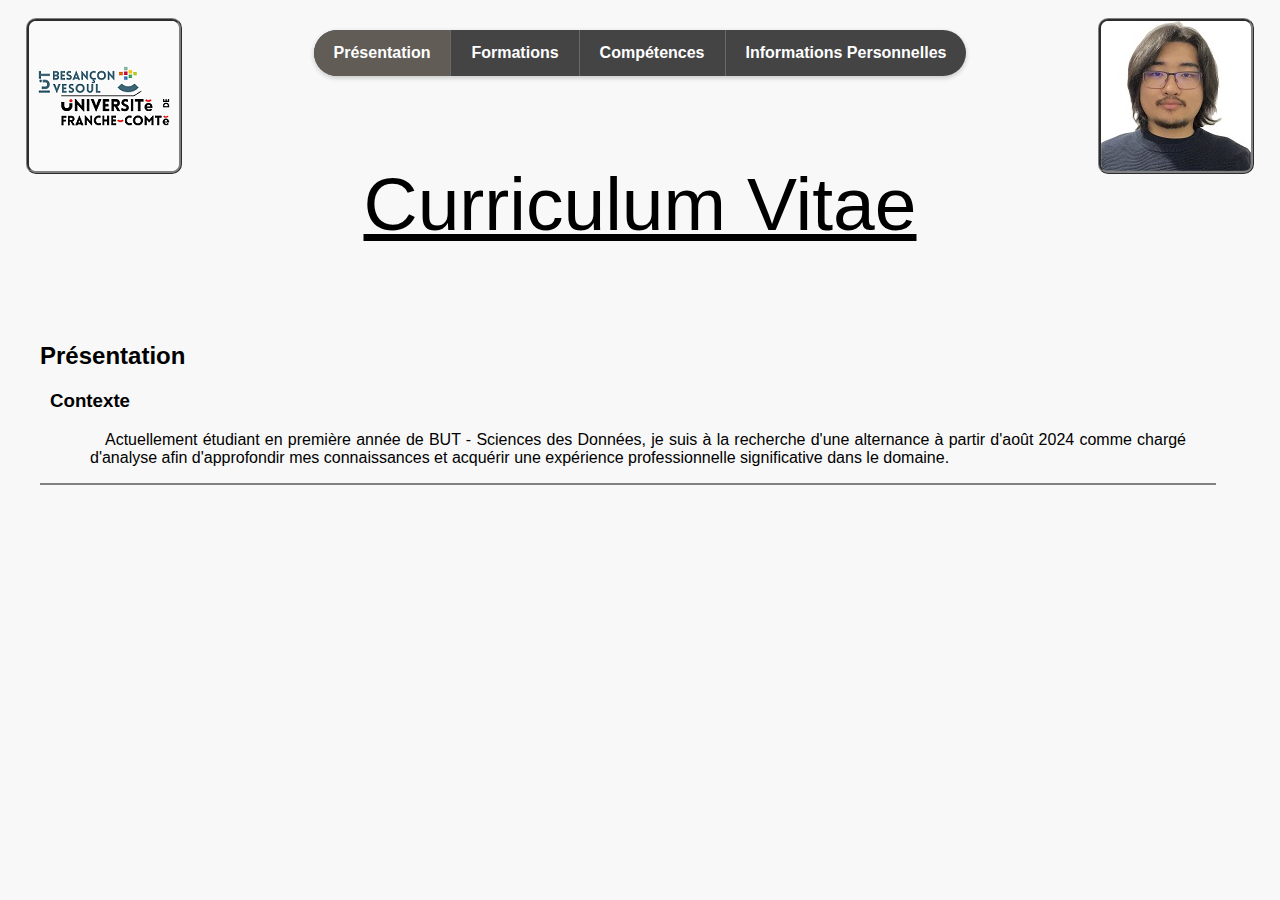
<file: cv.html>
<!DOCTYPE html>
<!--Adrien Bordet-->
<html lang="fr">
<head>
<meta charset="utf-8">      
<link rel="stylesheet" href="styles/cv.css">
<title> Curriculum Vitae </title>
</head>

<body class="bgris"> 
<a href="http://iut-bv.univ-fcomte.fr/" id="a-with-logo"><img id="logo" src="images/logo.png"></a>
<nav>
		<ul>
			<li><a class="active" href="cv.html"> Pr&eacutesentation</a></li>
			<li><a href="html/formations.html"> Formations</a></li>
			<li><a href="html/competences.html"> Comp&eacutetences</a></li>	
			<li><a href="html/info.html"> Informations Personnelles</a></li>		
		</ul>
</nav>

<div id="soustitre">
<p>Curriculum Vitae</p>
</div id="soustitre">
<div id ="photo">
<img id="photoborder" src="images/photo.jpg">
</div>

    <main>
        <section>
            <ul>
            <h2>Pr&eacutesentation</h2>

                <li>
                    <h3>Contexte</h3>
                    <p>Actuellement &eacutetudiant en premi&egravere ann&eacutee de BUT - Sciences des Donn&eacutees, je suis &agrave la recherche d'une alternance &agrave partir d'ao&ucirct 2024 comme charg&eacute d'analyse afin d'approfondir mes connaissances et acqu&eacuterir une exp&eacuterience professionnelle significative dans le domaine.
                    </p>
                </li>


            </ul>
        </section>
    </main>

</body>

</html>
</file>
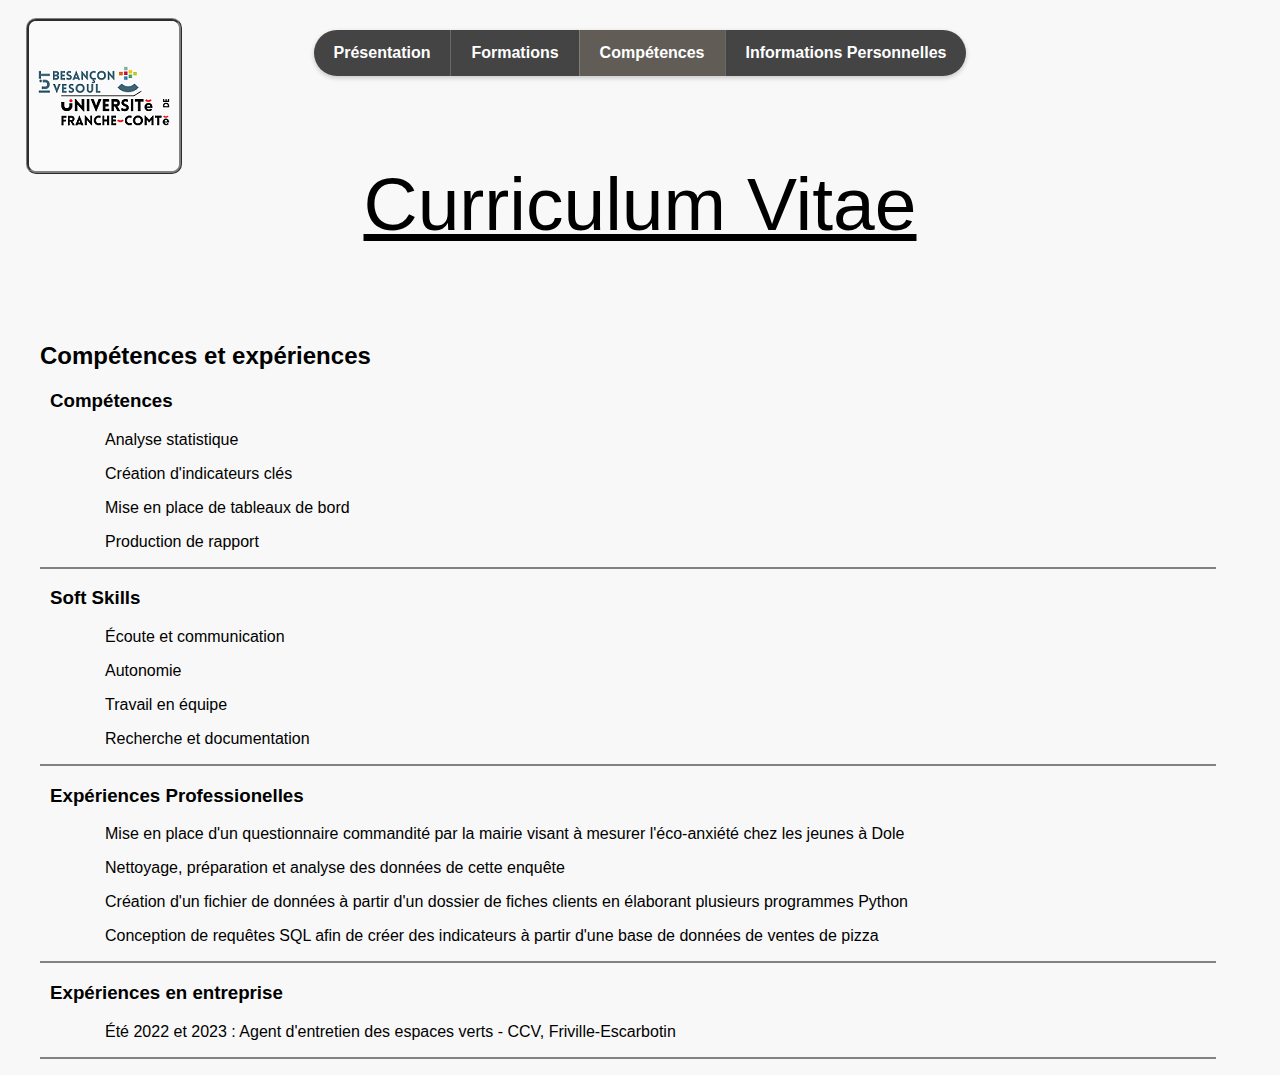
<file: html/competences.html>
<!DOCTYPE html>
<!--Adrien Bordet-->
<html lang="fr">
<head>
<meta charset="utf-8">      
<link rel="stylesheet" href="../styles/cv.css">
<title> Curriculum Vitae </title>
</head>

<body class="bgris"> 
<a href="http://iut-bv.univ-fcomte.fr/" id="a-with-logo"><img id="logo" src="../images/logo.png"></a>

<nav>
		<ul>
			<li><a href="../cv.html"> Pr&eacutesentation</a></li>
			<li><a href="formations.html"> Formations</a></li>
			<li><a class="active" href="competences.html"> Comp&eacutetences</a></li>	
			<li><a href="info.html"> Informations Personnelles</a></li>		
		</ul>
</nav>

<div id="soustitre">
<p>Curriculum Vitae</p>
</div id="soustitre">


    <main>
        <section>
            <ul>
            <h2>Comp&eacutetences et exp&eacuteriences</h2>

                <li>
                    <h3>Comp&eacutetences</h3>
                    <p>Analyse statistique</p>
                    <p>Cr&eacuteation d'indicateurs cl&eacutes</p>
                    <p>Mise en place de tableaux de bord</p>
                    <p>Production de rapport</p>
                </li>

                <li>
                    <h3>Soft Skills</h3>
                    <p>&Eacutecoute et communication</p>
                    <p>Autonomie</p>
                    <p>Travail en &eacutequipe</p>
                    <p>Recherche et documentation</p>
                </li>


                <li>
                    <h3>Exp&eacuteriences Professionelles</h3>
                    <p>Mise en place d'un questionnaire commandit&eacute par la mairie visant &agrave mesurer l'&eacuteco-anxi&eacutet&eacute chez les jeunes &agrave Dole</p>
                    <p>Nettoyage, pr&eacuteparation et analyse des donn&eacutees de cette enqu&ecircte</p>
                    <p>Cr&eacuteation d'un fichier de donn&eacutees &agrave partir d'un dossier de fiches clients en &eacutelaborant plusieurs programmes Python</p>
                    <p>Conception de requ&ecirctes SQL afin de cr&eacuteer des indicateurs &agrave partir d'une base de donn&eacutees de ventes de pizza</p>
                </li>

                <li>
                    <h3>Exp&eacuteriences en entreprise</h3>
                    <p>&Eacutet&eacute 2022 et 2023 : Agent d'entretien des espaces verts - CCV, Friville-Escarbotin </p>                        
                </li>
            </ul>
        </section>
    </main>

</body>

</html>
</file>
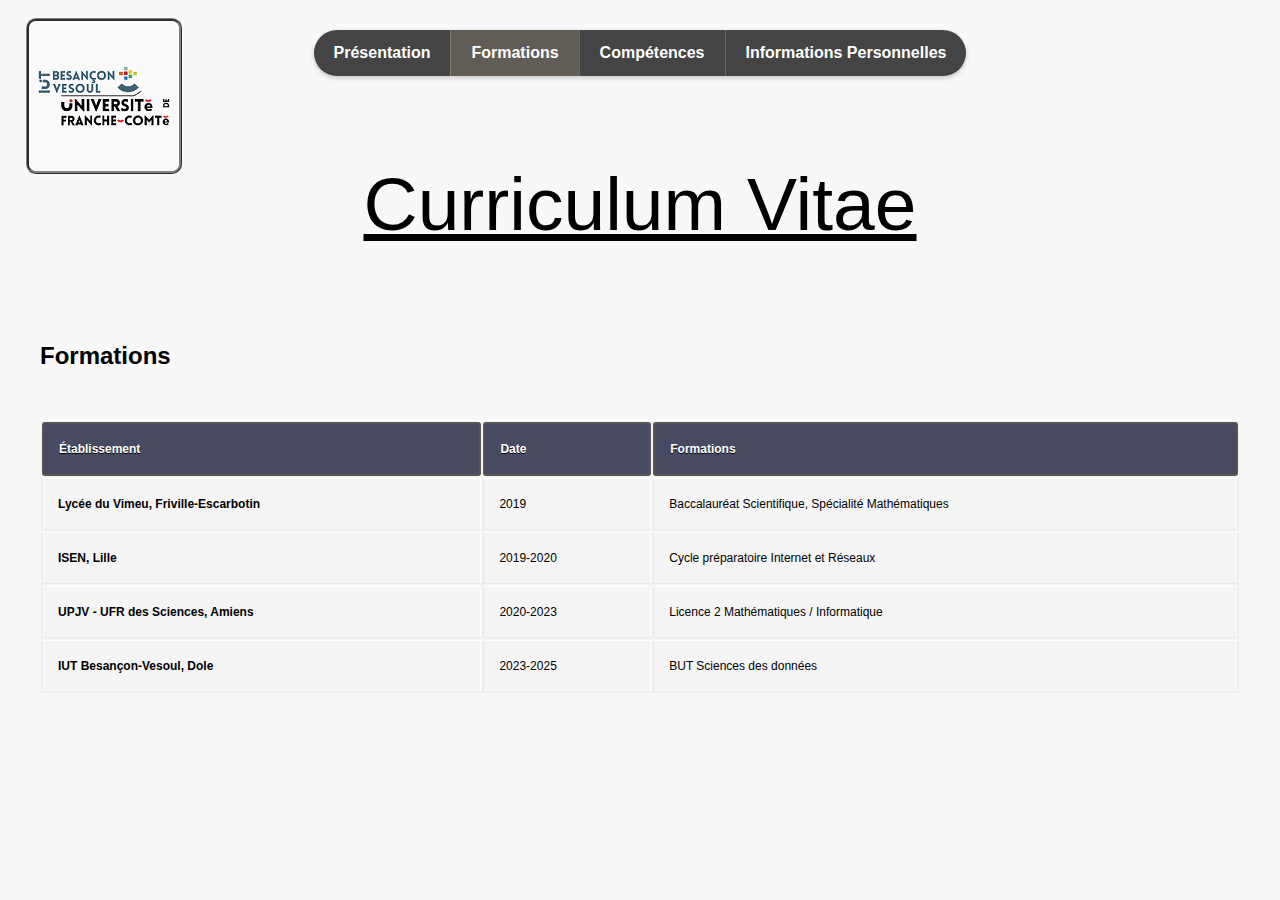
<file: html/formations.html>
<!DOCTYPE html>
<!--Adrien Bordet-->
<html lang="fr">
<head>
<meta charset="utf-8">      
<link rel="stylesheet" href="../styles/cv.css">
<title> Curriculum Vitae </title>
</head>

<body class="bgris"> 
<a href="http://iut-bv.univ-fcomte.fr/" id="a-with-logo"><img id="logo" src="../images/logo.png"></a>

<nav>
		<ul>
			<li><a href="../cv.html"> Pr&eacutesentation</a></li>
			<li><a class="active" href="formations.html"> Formations</a></li>
			<li><a href="competences.html"> Comp&eacutetences</a></li>	
			<li><a href="info.html"> Informations Personnelles</a></li>		
		</ul>
</nav>

<div id="soustitre">
<p>Curriculum Vitae</p>
</div id="soustitre">

    <main>
        <section>
            <ul>
            <h2>Formations</h2>

<table>
  <thead>
    <tr>
      <th>&Eacutetablissement</th>
      <th>Date</th>
      <th>Formations</th>
    </tr>
  </thead>
  <tbody>
    <tr>
      <td><strong>Lyc&eacutee du Vimeu, Friville-Escarbotin</strong></td>
      <td>2019</td>
      <td>Baccalaur&eacuteat Scientifique, Sp&eacutecialit&eacute Math&eacutematiques</td>
    </tr>
    <tr>
      <td><strong>ISEN, Lille</strong></td>
      <td>2019-2020 </td>
      <td>Cycle pr&eacuteparatoire Internet et R&eacuteseaux</td>
    </tr>
    <tr>
      <td><strong>UPJV - UFR des Sciences, Amiens</strong></td>
      <td>2020-2023</td>
      <td>Licence 2 Math&eacutematiques / Informatique</td>
    </tr>
    <tr>
        <td><strong>IUT Besançon-Vesoul, Dole</strong></td>
        <td>2023-2025</td>
        <td>BUT Sciences des données</td>
      </tr>
    </tbody>
</table>


    </main>

</body>

</html>
</file>
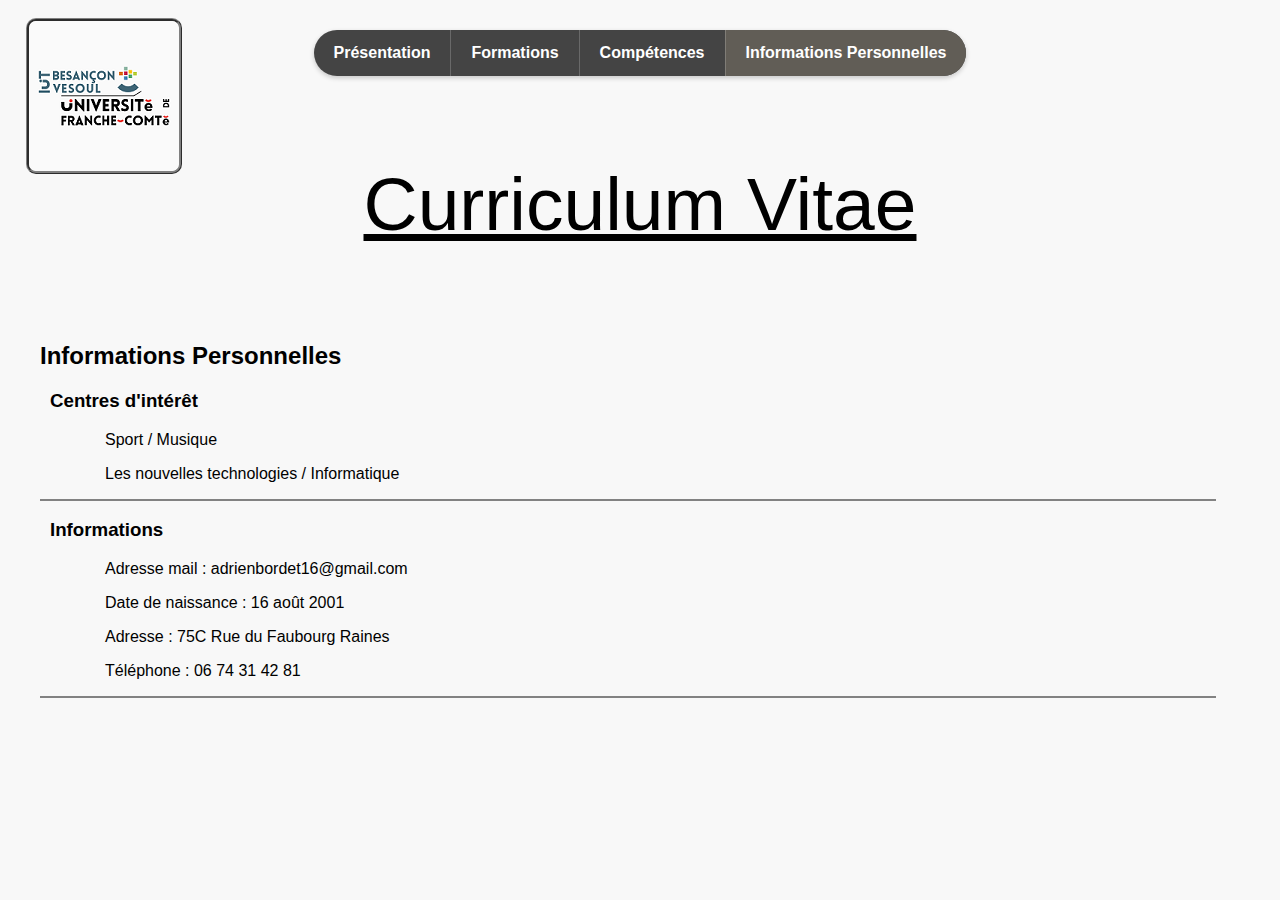
<file: html/info.html>
<!DOCTYPE html>
<!--Adrien Bordet-->
<html lang="fr">
<head>
<meta charset="utf-8">      
<link rel="stylesheet" href="../styles/cv.css">
<title> Curriculum Vitae </title>
</head>

<body class="bgris">
<a href="http://iut-bv.univ-fcomte.fr/" id="a-with-logo"><img id="logo" src="../images/logo.png"></a>

<nav>
		<ul>
			<li><a href="../cv.html"> Pr&eacutesentation</a></li>
			<li><a href="formations.html"> Formations</a></li>
			<li><a href="competences.html"> Comp&eacutetences</a></li>	
			<li><a class="active" href="info.html"> Informations Personnelles</a></li>		
		</ul>
</nav>

<div id="soustitre">
<p>Curriculum Vitae</p>
</div id="soustitre">

    <main>
        <section>
            <ul>
            <h2>Informations Personnelles</h2>

                <li>
                    <h3>Centres d'int&eacuter&ecirct</h3>
                    <p>
                        Sport / Musique
                    </p>
                    <p> Les nouvelles technologies / Informatique
                    </p>
                </li>

                <li>
                    <h3>
                        Informations
                    </h3>
                    <p> Adresse mail : adrienbordet16@gmail.com                        
                    </p>
                    <p> Date de naissance : 16 ao&ucirct 2001
                    </p>
                    <p> Adresse : 75C Rue du Faubourg Raines
                    </p>
                    <p>
                        T&eacutel&eacutephone : 06 74 31 42 81
                    </p>

                </li>
            </ul>
        </section>
    </main>

</body>

</html>
</file>
<file: styles/cv.css>
/*Global*/

.bgris {
	background-color:#f8f8f8;
}


/* Menu */
@import url('https://fonts.googleapis.com/css2?family=Roboto:wght@400;700&display=swap');

body {
    font-family: 'Roboto', sans-serif;
    margin: 0;
    padding: 0;
}

nav {
    display: flex;
    justify-content: center;
    margin-top: 20px;
    padding: 10px 0;
}

nav ul {
    list-style-type: none;
    padding: 0;
    margin: 0;
    display: flex;
    border-radius: 25px;
    background-color: #444;
    box-shadow: 0 2px 5px rgba(0, 0, 0, 0.2);
    overflow: hidden;
}

nav li {
    margin: 0;
}

nav li a {
    display: block;
    color: white;
    padding: 14px 20px;
    text-decoration: none;
    text-align: center;
    border-left: solid 0.1px rgba(255, 255, 255, 0.2);
    transition: background-color 0.3s, color 0.3s;
    font-weight: bold;
}

nav li:first-child a {
    border-left: none;
}

nav li a:hover {
    background-color: #555;
    color: white;
}

nav li a.active {
    background-color: #615d56;
    color: white;
}

nav li {
    text-align: center;
}

@media screen and (max-width: 768px) {
    nav ul {
        flex-direction: column;
        width: 100%;
        border-radius: 0;
    }

    nav li a {
        border: none;
        border-top: solid 0.1px rgba(255, 255, 255, 0.2);
    }
}


/* CV */

#photoborder {
	border: 3px ridge grey;
	border-radius: 10px;
}

#photo {
	position:absolute;
	display:flex;
	top:2%;
	right:2%;
}
 
#logo {
	border: 3px ridge grey;
	border-radius: 10px;
	float: left;

}

#a-with-logo {
    position: absolute;
	top:2%;
	left:2%;
} 

#soustitre{
	font-size:75px;
	font-family: 'Roboto', sans-serif;
	text-align:center;
	text-decoration:underline;
	margin-bottom:0px;
	margin-left:0px;
}
		
main {
	width: 100%;
}

section {
    vertical-align: top;
	width: 95%;
	display: inline-block;
}

main {
    font-family: 'Roboto', sans-serif;
}
main li {
    border-bottom: solid rgba(130,130,130) 2px;
    list-style: none;
}

li h2 a {
    color: #362f2f;
	text-decoration: none;
    padding: 5px 15px 5px 15px;
    border-radius: 0px 50px 0px 50px;
}

main li{
    padding-left:10px;
}
main li:hover {
	background-color: rgb(255, 255, 255);
    border-bottom: #0b123a solid 2px;
}

main li p {
    text-indent: 15px;
    text-align: justify;
    padding-left: 40px;
    padding-right: 30px;
}


table {
	background: #f5f5f5;
	border-collapse: separate;
	box-shadow: inset 0 1px 0 #fff;
	font-size: 12px;
	line-height: 30px;
	margin: 50px auto;
	text-align: left;
	width: 1200px;
}	

th {
	background-color: #474A60;
	border: 2px solid #555;
	border-radius: 3px;
	color: white;
	font-weight: bold;
	padding: 10px 15px;
	position: relative;
	text-shadow: 0 1px 0 #000;	
}

td {
	border-right: 1px solid #fff;
	border-left: 1px solid #e8e8e8;
	border-top: 1px solid #fff;
	border-bottom: 1px solid #e8e8e8;
	padding: 10px 15px;
	position: relative;
	transition: all 300ms;
}

td:first-child {
	box-shadow: inset 1px 0 0 #fff;
}	

td:last-child {
	border-right: 1px solid #e8e8e8;
	box-shadow: inset -1px 0 0 #fff;
}	

tr:last-of-type td {
	box-shadow: inset 0 -1px 0 #fff; 
}

tr:last-of-type td:first-child {
	box-shadow: inset 1px -1px 0 #fff;
}	

tr:last-of-type td:last-child {
	box-shadow: inset -1px -1px 0 #fff;
}	

tbody:hover td {
	color: transparent;
	text-shadow: 0 0 3px #aaa;
}

tbody:hover tr:hover td {
	color: #444;
	text-shadow: 0 1px 0 #fff;
	font-size: 16px;
}
</file>
